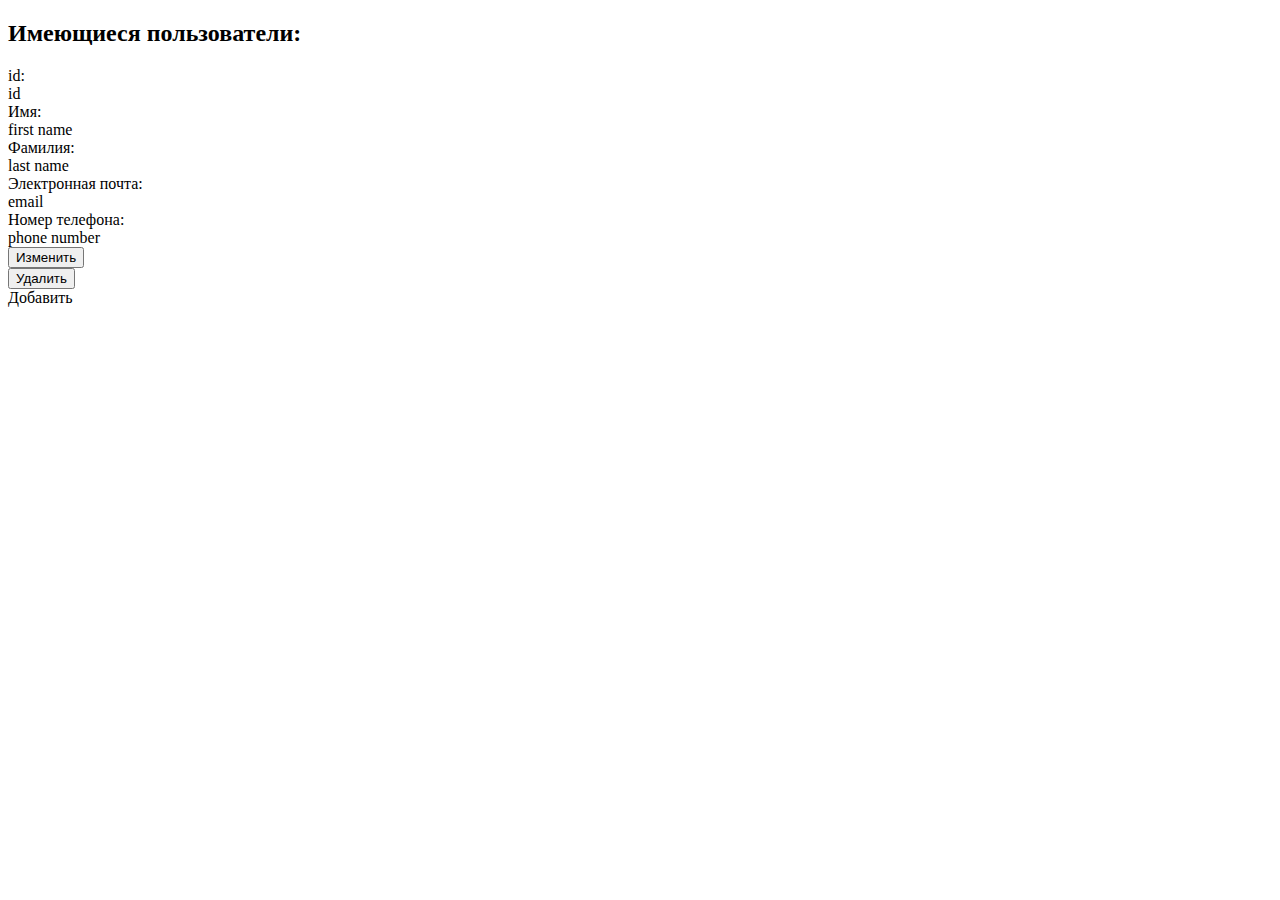
<file: src/webapp/WEB-INF/pages/index.htm>
<!DOCTYPE html>
<html xmlns="http://www.w3.org/1999/xhtml" xmlns:th="http://www.thymeleaf.org" lang="en">

<head>
    <meta charset="UTF-8" />
    <meta name="viewport" content="width=device-width, initial-scale=1.0" />
    <link rel="stylesheet" th:href="@{static/bootstrap.min.css}">
    <link rel="stylesheet" th:href="@{static/style.css}">
    <title>Список пользователей</title>
</head>

<body>

<div th:replace="fragments/header :: header" ></div>

<div class="container align-content-center main">
    <div class="center">
        <h2>Имеющиеся пользователи:</h2>
    </div>
    <div class="record" th:each="user : ${users}">
        <div class="info">
            <span class="column-name">id:</span><br />
            <span class="value" th:text="${user.getId()}">id</span><br />
            <span class="column-name">Имя:</span><br />
            <span class="value" th:text="${user.getFirstName()}">first name</span><br />
            <span class="column-name">Фамилия:</span><br />
            <span class="value" th:text="${user.getLastName()}">last name</span><br />
            <span class="column-name">Электронная почта:</span><br />
            <span class="value" th:text="${user.getEmail()}">email</span><br />
            <span class="column-name">Номер телефона:</span><br />
            <span class="value" th:text="${user.getPhoneNumber()}">phone number</span>
        </div>
        <div class="btns">
            <form action="/edit" method="GET">
                <input type="hidden" name="id" th:value="${user.id}">
                <button class="btn btn-dark" type="submit">Изменить</button>
            </form>
            <form action="/delete" method="POST">
                <input type="hidden" name="id" th:value="${user.getId()}">
                <button class="btn btn-dark" type="submit">Удалить </button>
            </form>
        </div>
    </div>

    <div class="add-user center">
        <a th:href="add" class="btn btn-dark">Добавить</a>
    </div>
</div>

</body>


</html>
</file>
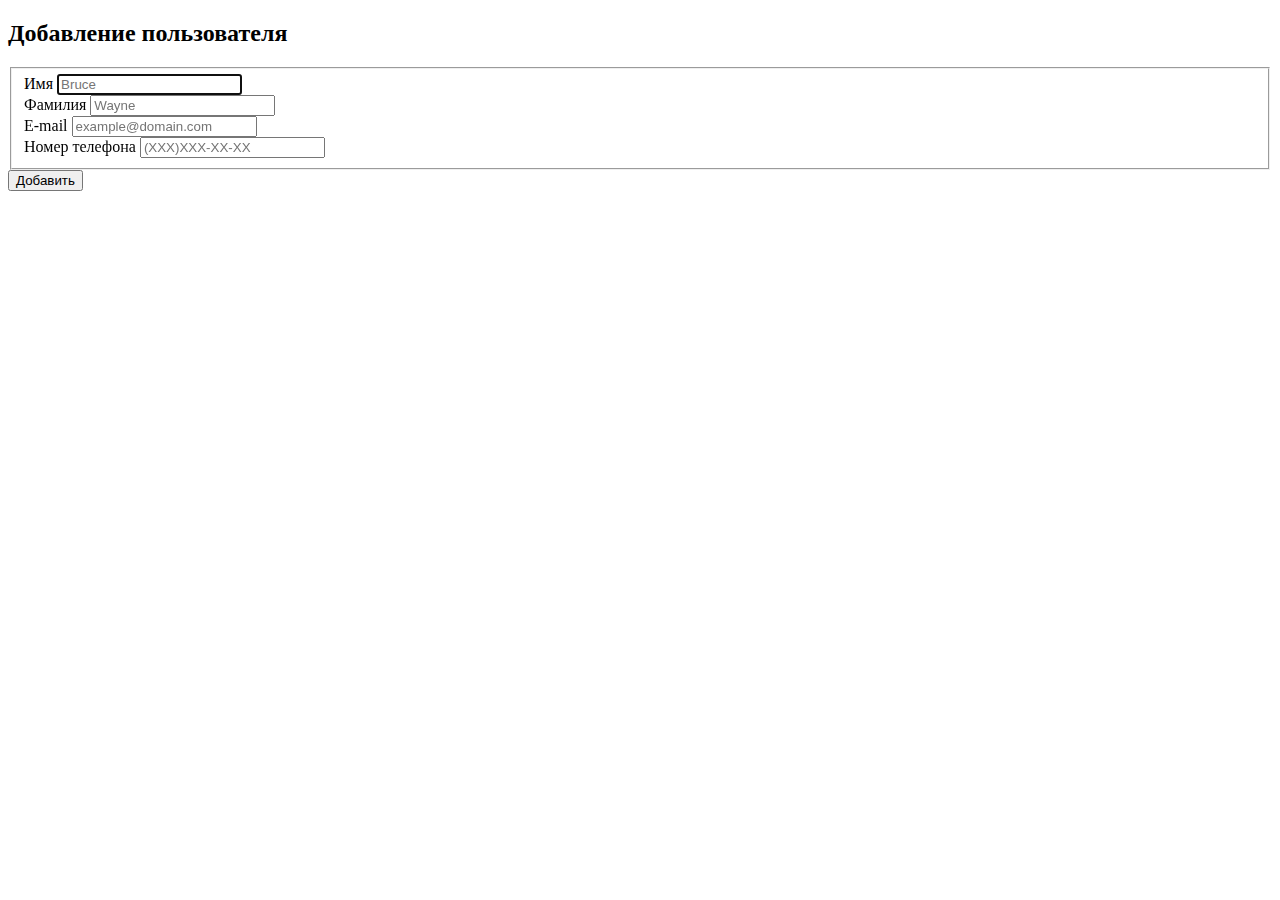
<file: src/webapp/WEB-INF/pages/add.htm>
<!DOCTYPE html>
<html xmlns="http://www.w3.org/1999/xhtml" xmlns:th="http://www.thymeleaf.org" lang="en">

<head>
    <meta charset="UTF-8" />
    <meta name="viewport" content="width=device-width, initial-scale=1.0" />
    <link rel="stylesheet" th:href="@{static/bootstrap.min.css}">
    <link rel="stylesheet" th:href="@{static/style.css}">
    <title>Добавить пользователя</title>
</head>

<body>

<div th:replace="fragments/header :: header" ></div>

<div class="container center main">
    <h2>Добавление пользователя</h2>

    <form  th:method="POST" th:action="@{/add}" th:object="${user}">
        <fieldset>
            <label for="firstname">Имя</label>
            <input id="firstname" th:field="*{firstName}" autofocus placeholder="Bruce"><br>
            <label for="lastname">Фамилия</label>
            <input id="lastname" th:field="*{lastName}" autofocus placeholder="Wayne"><br>
            <label for="email">E-mail</label>
            <input id="email" type="email" th:field="*{email}" placeholder="example@domain.com"><br>
            <label for="phone-number">Номер телефона</label>
            <input id="phone-number" th:field="*{phoneNumber}" placeholder="(XXX)XXX-XX-XX"><br>
        </fieldset>
            <button class="btn btn-dark margins" type="submit">Добавить</button>
    </form>
</div>
</body>
</html>
</file>
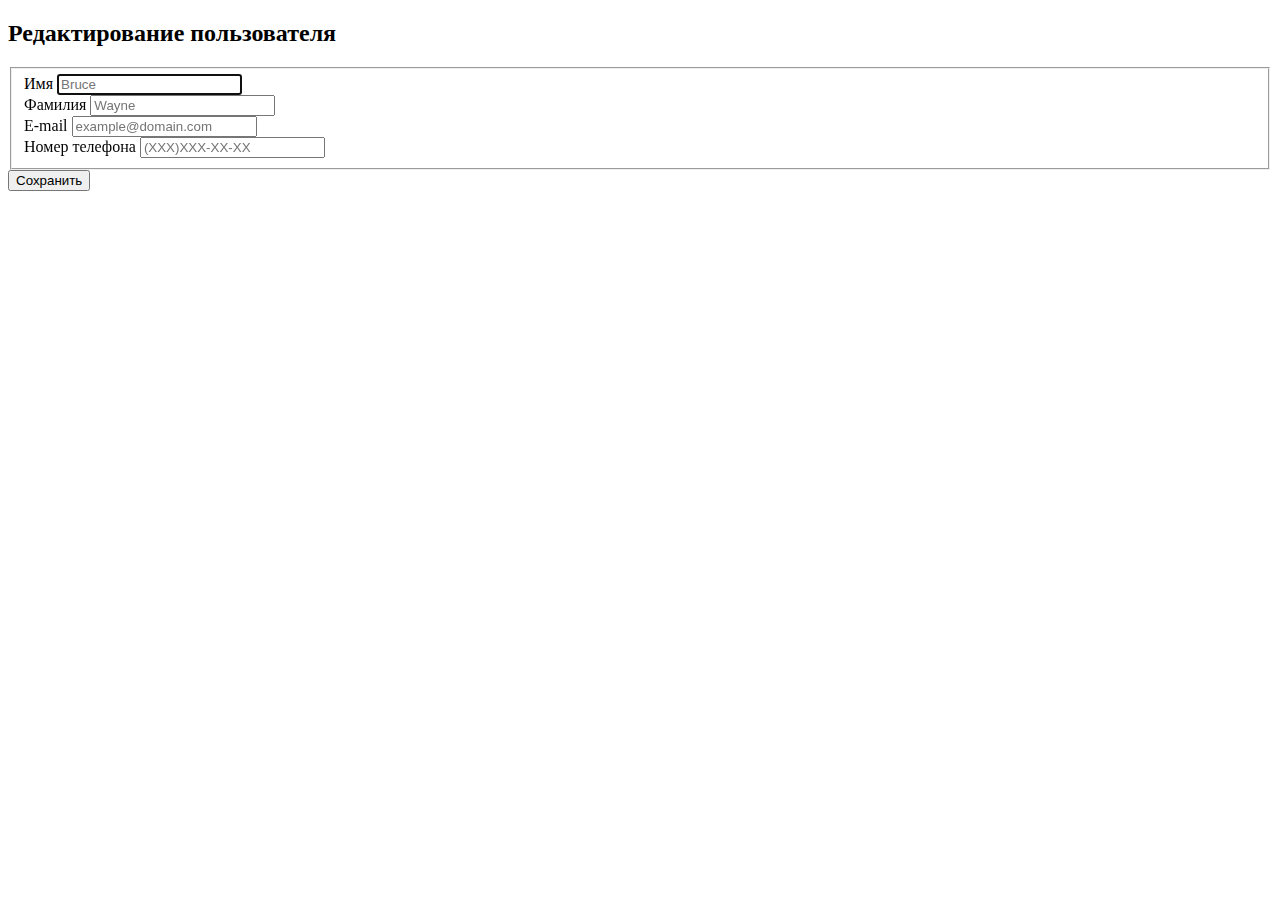
<file: src/webapp/WEB-INF/pages/edit.htm>
<!DOCTYPE html>
<html xmlns="http://www.w3.org/1999/xhtml" xmlns:th="http://www.thymeleaf.org" lang="en">

<head>
    <meta charset="UTF-8" />
    <meta name="viewport" content="width=device-width, initial-scale=1.0" />
    <link rel="stylesheet" th:href="@{static/bootstrap.min.css}">
    <link rel="stylesheet" th:href="@{static/style.css}">
    <title>Добавить пользователя</title>
</head>

<body>

<div th:replace="fragments/header :: header" ></div>

<div class="container center main">
    <h2>Редактирование пользователя</h2>

    <form action="/edit" method="POST" th:action="@{/edit}" th:object="${user}">
        <input type="hidden" name="id" th:value="${user.id}">

        <fieldset>
            <label for="firstname">Имя</label>
            <input id="firstname" th:field="*{firstName}" autofocus placeholder="Bruce"><br>
            <label for="lastname">Фамилия</label>
            <input id="lastname" th:field="*{lastName}" autofocus placeholder="Wayne"><br>
            <label for="email">E-mail</label>
            <input id="email" type="email" th:field="*{email}" placeholder="example@domain.com"><br>
            <label for="phone-number">Номер телефона</label>
            <input id="phone-number" th:field="*{phoneNumber}" placeholder="(XXX)XXX-XX-XX"><br>
        </fieldset>
        <button class="btn btn-dark margins" type="submit">Сохранить</button>
    </form>

</div>

</body>
</html>
</file>
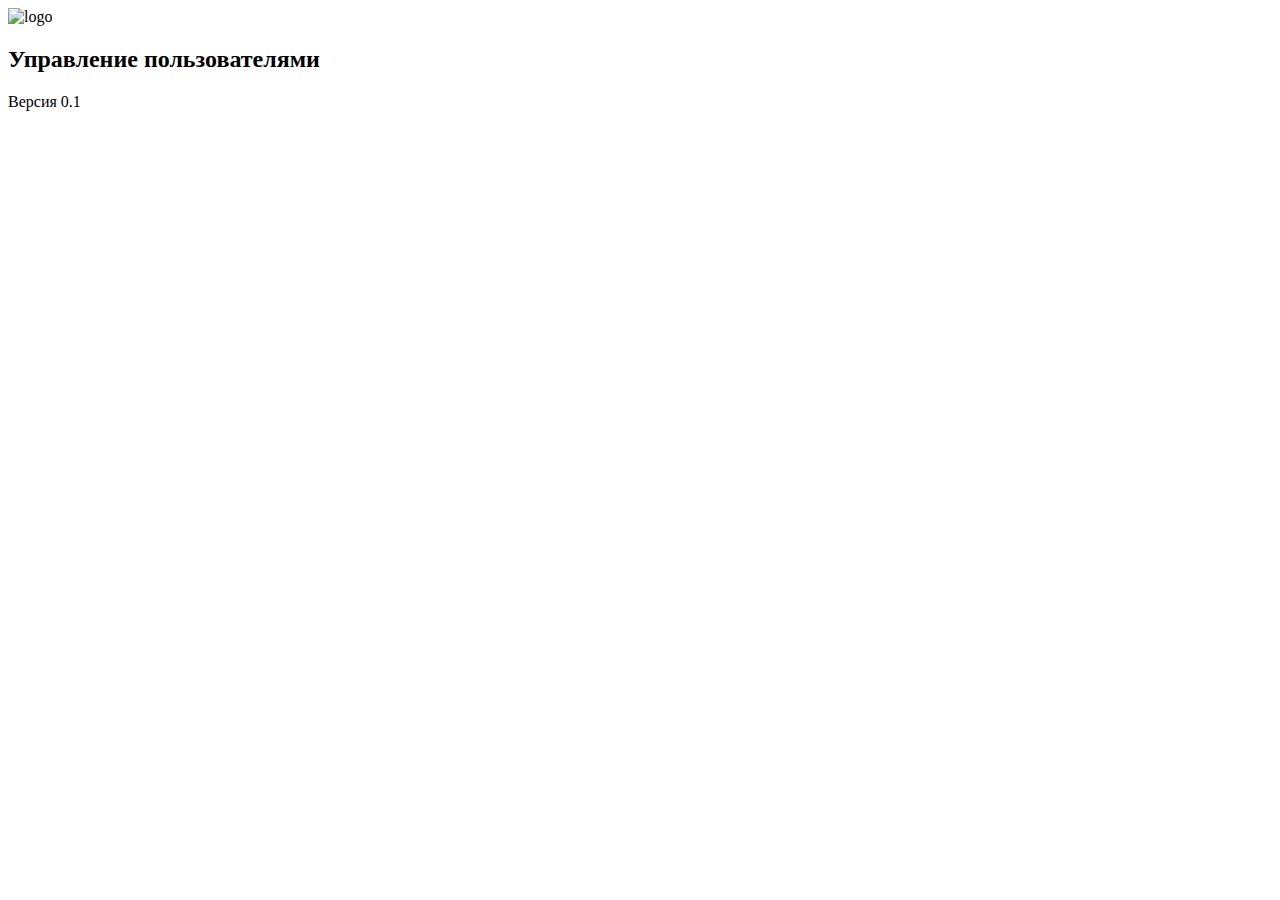
<file: src/webapp/WEB-INF/pages/fragments/header.htm>
<!DOCTYPE html>
<html lang="ru">
<body>
<div class="navbar-fixed-top" th:fragment="header">
        <div class="container align-content-center header-block">
            <img class="logo" th:src="@{static/scrappy.png}" alt="logo"/>
            <h2>Управление пользователями</h2>
            <p>Версия 0.1</p>
        </div>
</div>
</body>
</html>
</file>
